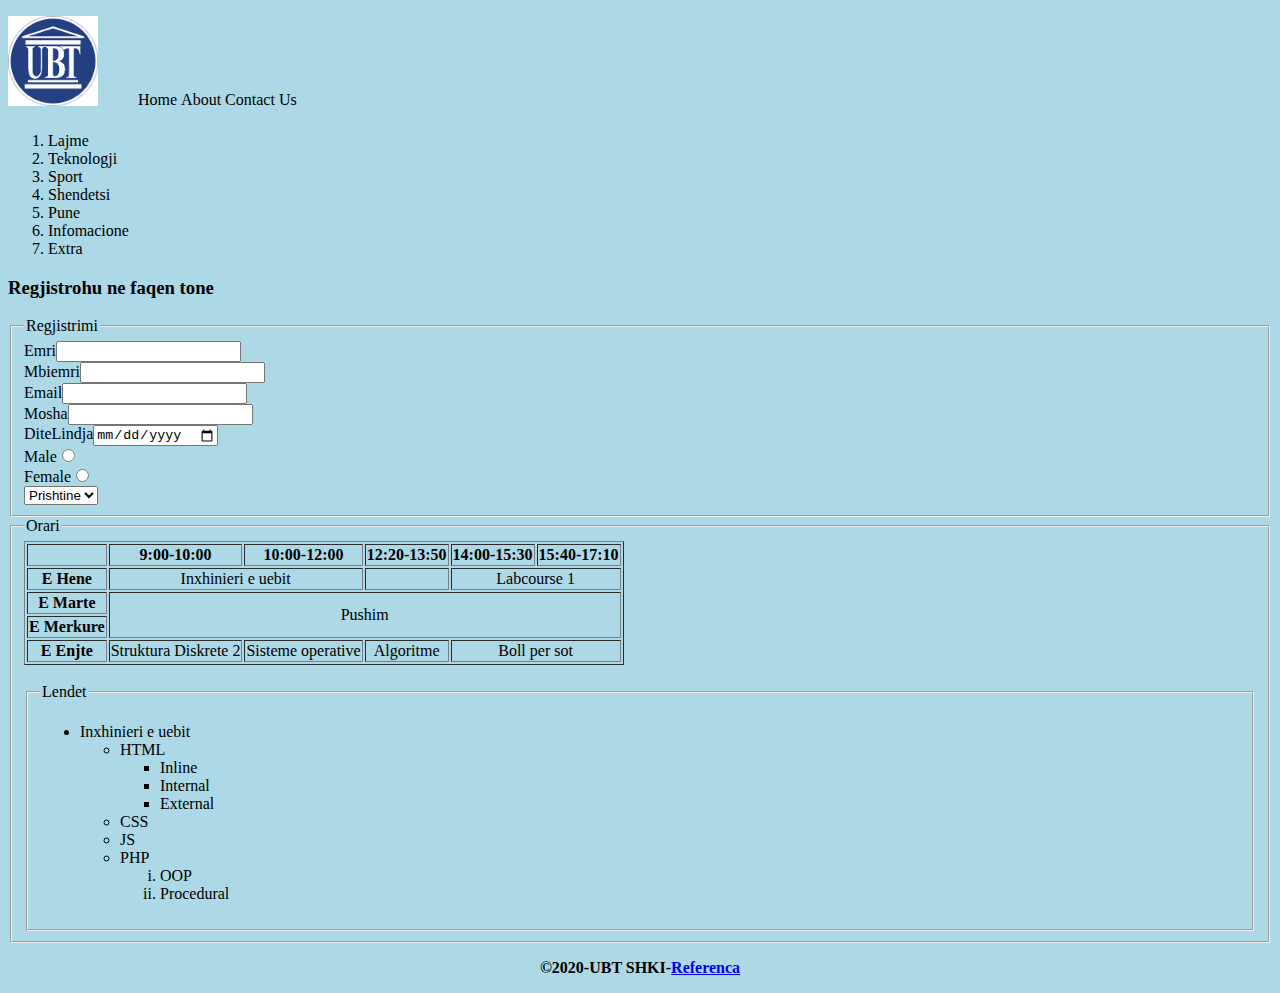
<file: detyrajava2/index.html>
<!DOCTYPE html>
<html>
<head>
	<title></title>
</head>
<body style="background-color: lightblue;">
	<div style="height: 100px;">
		<img src="UBT-LOGO.png" style="height: 90px;float: left; margin-right: 40px">
		<ul style="list-style: none;margin-left:20px;padding-top:75px">
		<li style="display: inline;">Home</li>
		<li style="display: inline;">About</li>
		<li style="display: inline;">Contact Us</li>			
		</ul>
	</div>
		<ol style="">
			<li>Lajme</li>
			<li>Teknologji</li>
			<li>Sport</li>
			<li>Shendetsi</li>
			<li>Pune</li>
			<li>Infomacione</li>
			<li>Extra</li>
		</ol>
		<h3>Regjistrohu ne faqen tone</h3>
				<fieldset>
					<legend>Regjistrimi</legend>
					<form>
					Emri<input type="text" name="name"><br>
				Mbiemri<input type="text" name="lastname"><br>
				Email<input type="email" name="email"><br>
				Mosha<input type="number" min="1" name="mosha"><br>
				DiteLindja<input type="date" name="birthdate"><br>
				Male<input type="radio" name="gjinia"><br>
				Female<input type="radio" name="gjinia"><br>
				<select>
					<option value="Prishtine">Prishtine</option>
					<option value="Vushtrri">Vushtrri</option>
					<option value="Ferizaj">Ferizaj</option>
				</select>
			</form>
				</fieldset>
				<fieldset>
					<legend>Orari</legend>
					<table border="1px"> 
						<tr>
							<th></th>
							<th>9:00-10:00</th>
							<th>10:00-12:00</th>
							<th>12:20-13:50</th>
							<th>14:00-15:30</th>
							<th>15:40-17:10</th>
						</tr>
						<tr>
							<th>E Hene</th>
							<td colspan="2" style="text-align:center;">Inxhinieri e uebit</td>
							<td></td>
							<td colspan="2" style="text-align: center">Labcourse 1</td>
						</tr>
						<tr>
							<th>E Marte</th>
							<td rowspan="2" colspan="5" style="text-align: center">Pushim</td>
						</tr>
						<tr>
							<th>E Merkure</th>
						</tr>
						<tr>
							<th>E Enjte</th>
							<td>Struktura Diskrete 2</td>
							<td>Sisteme operative</td>
							<td style="text-align:center;">Algoritme</td>
							<td colspan="2" style="text-align:center;">Boll per sot</td>
						</tr>
					</table>
					<br>
					<fieldset>
						<legend>Lendet</legend>
						<ul>
							<li>Inxhinieri e uebit</li>
							<ul>
								<li>HTML</li>
								<ul>
									<li>Inline</li>
									<li>Internal</li>
									<li>External</li>
								</ul>
								<li>CSS</li>
								<li>JS</li>
								<li>PHP</li>
								<ol style="list-style-type: lower-roman; ">
								<li>OOP</li>
								<li>Procedural</li></ol>

							</ul>

						</ul>
					</fieldset>
				</fieldset>
				<div style="text-align: center;">
					<p style=" font-weight: bold">&copy2020-UBT SHKI-<a href="https://github.com/donatmehana/test">Referenca</a></p>
				</div>
</body>
</html>
</file>
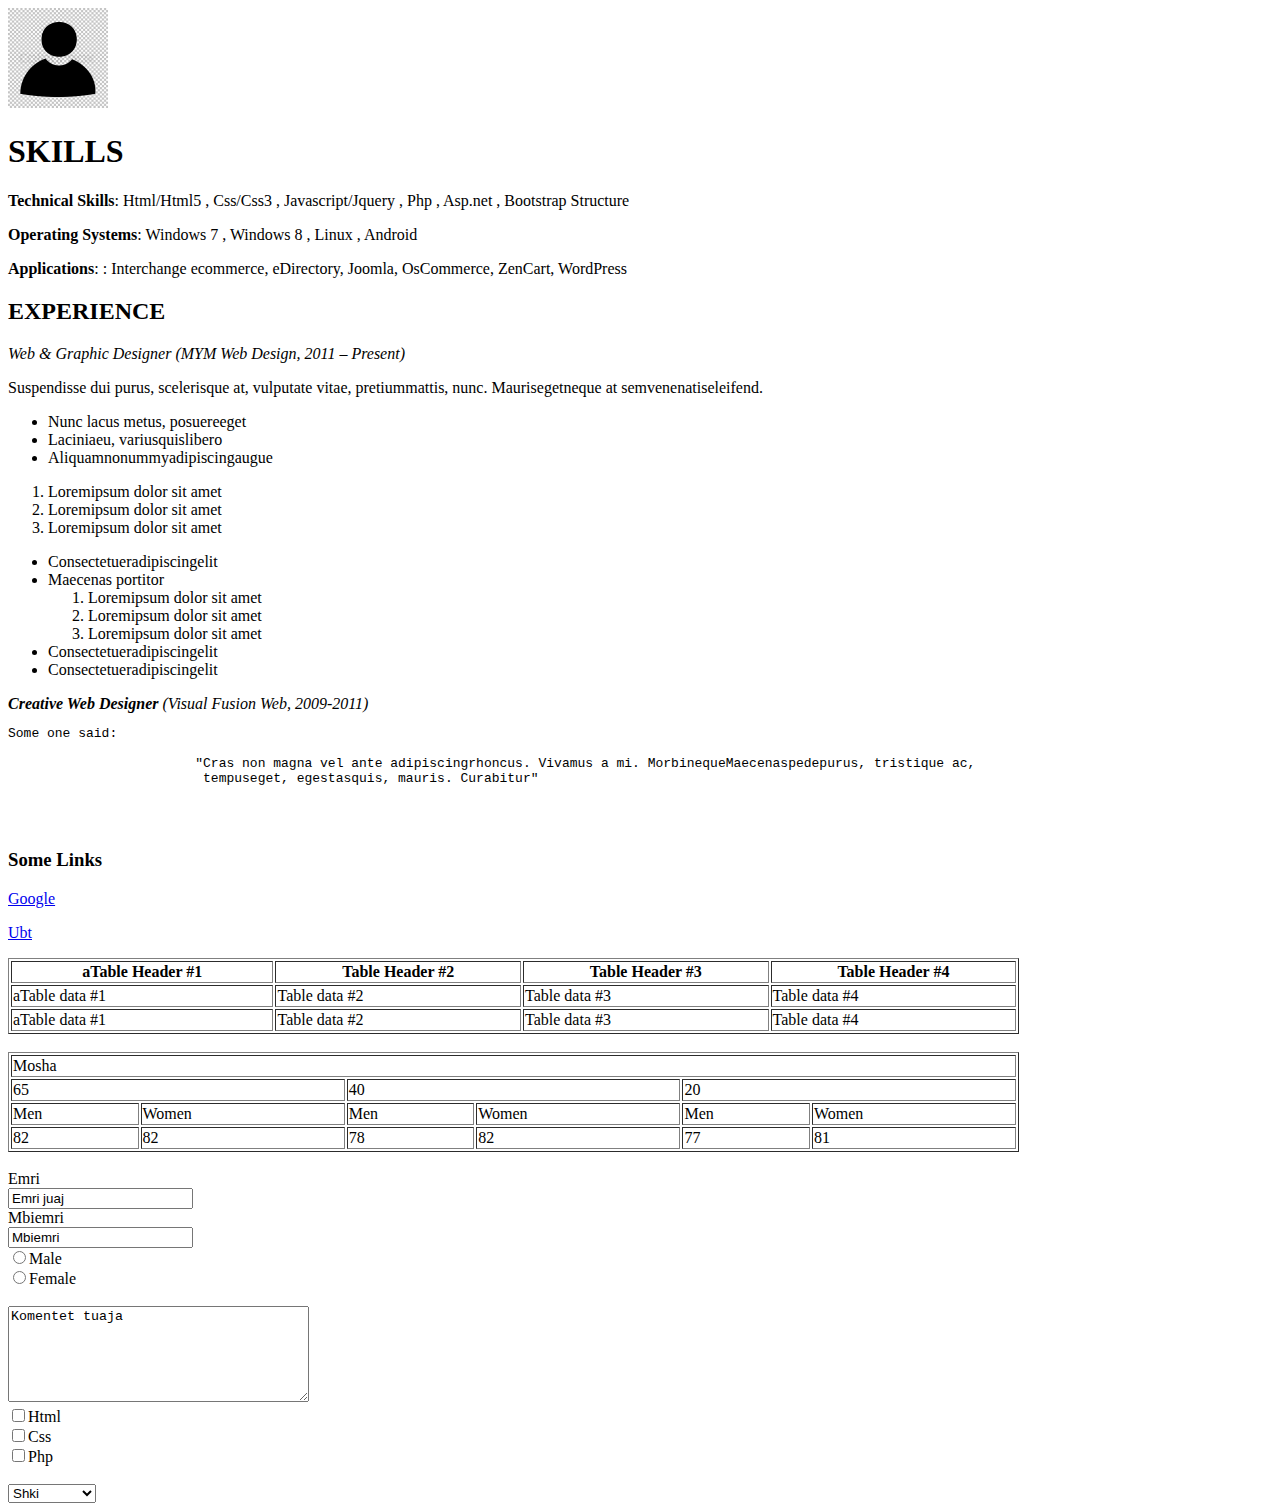
<file: personalCV.html>
<!DOCTYPE html>
<html>
<head>
	<title>CV</title>
</head>
<body>
	<img src="user1.jpg" alt="useri" width="100px" height="100">
	<h1>SKILLS</h1>
	<p><strong>Technical Skills</strong>: Html/Html5 , Css/Css3 , Javascript/Jquery , Php , Asp.net , Bootstrap Structure</p>
	<p><strong>Operating Systems</strong>: Windows 7 , Windows 8 , Linux , Android </p>
	<p><strong>Applications</strong>: : Interchange ecommerce, eDirectory, Joomla, OsCommerce, ZenCart, WordPress</p>
	<h2>EXPERIENCE</h2>
	<em>Web & Graphic Designer (MYM Web Design, 2011 – Present)</em>
	<p>Suspendisse dui purus, scelerisque at, vulputate vitae, pretiummattis, nunc. Maurisegetneque at semvenenatiseleifend.</p>
	<ul>
		<li>Nunc lacus metus, posuereeget</li>
		<li>Laciniaeu, variusquislibero</li>
		<li>Aliquamnonummyadipiscingaugue</li>
	</ul>
	<ol>
		<li>Loremipsum dolor sit amet</li>
		<li>Loremipsum dolor sit amet</li>
		<li>Loremipsum dolor sit amet</li>
	</ol>
	<ul>
		<li>Consectetueradipiscingelit</li>
		<li>Maecenas portitor
			<ol>
				<li>Loremipsum dolor sit amet</li>
				<li>Loremipsum dolor sit amet</li>
				<li>Loremipsum dolor sit amet</li>
			</ol>
		</li>
		<li>Consectetueradipiscingelit</li>
		<li>Consectetueradipiscingelit</li>
	</ul>

	<em><strong>Creative Web Designer</strong> (Visual Fusion Web, 2009-2011)</em>
	<pre>Some one said:

			"Cras non magna vel ante adipiscingrhoncus. Vivamus a mi. MorbinequeMaecenaspedepurus, tristique ac,
			 tempuseget, egestasquis, mauris. Curabitur"
	

	</pre>
	<h3>Some Links</h3>
	<p><a href="https://www.google.com/">Google</a></p>
	<p><a href="https://www.ubt-uni.net">Ubt</a></p>

	<table border="1" width="80%">
		<tr>
			<th>aTable Header #1</th><th>Table Header #2</th><th>Table Header #3</th><th>Table Header #4</th>
		</tr>
		<tr>
			<td>aTable data #1</td><td>Table data #2</td></td><td>Table data #3</td><td>Table data #4</td>
		</tr>
		<tr>
			<td>aTable data #1</td><td>Table data #2</td><td>Table data #3</td><td>Table data #4</td>
		</tr>
	
	</table>

  	<br>
	<table border="1" width="80%">
		<tr><td colspan="6">Mosha</td></tr>
		<tr><td colspan="2">65</td><td colspan="2">40</td><td colspan="2">20</td></tr>
		<tr><td>Men</td><td>Women</td><td>Men</td><td>Women</td><td>Men</td><td>Women</td></t>
		<tr><td>82</td><td>82</td><td>78</td><td>82</td><td>77</td><td>81</td></tr>
	</table>
	<br>
	<form action="#" method="POST">
		Emri<br/>
		<input type="text" name="emri" value="Emri juaj"><br/>
		Mbiemri<br/>
		<input type="text" name="mbiemri" value="Mbiemri"><br>
		<input type="radio" name="gender" value="M">Male<br/>
		<input type="radio" name="gender" value="F">Female<br/><br>
		<textarea cols="35" rows="6" name="komentet">Komentet tuaja</textarea><br>
		<input type="checkbox" name="teknologjia" value="Html">Html<br>
		<input type="checkbox" name="teknologjia" value="Css">Css<br>
		<input type="checkbox" name="teknologjia" value="Php">Php<br><br>
		<select name="Fakulteti">7
			<option value="Shki">Shki</option>
			<option value="Mekatronik">Mekatronik</option>
		</select>
		<br>


	</form>



</body>
</html>
</file>
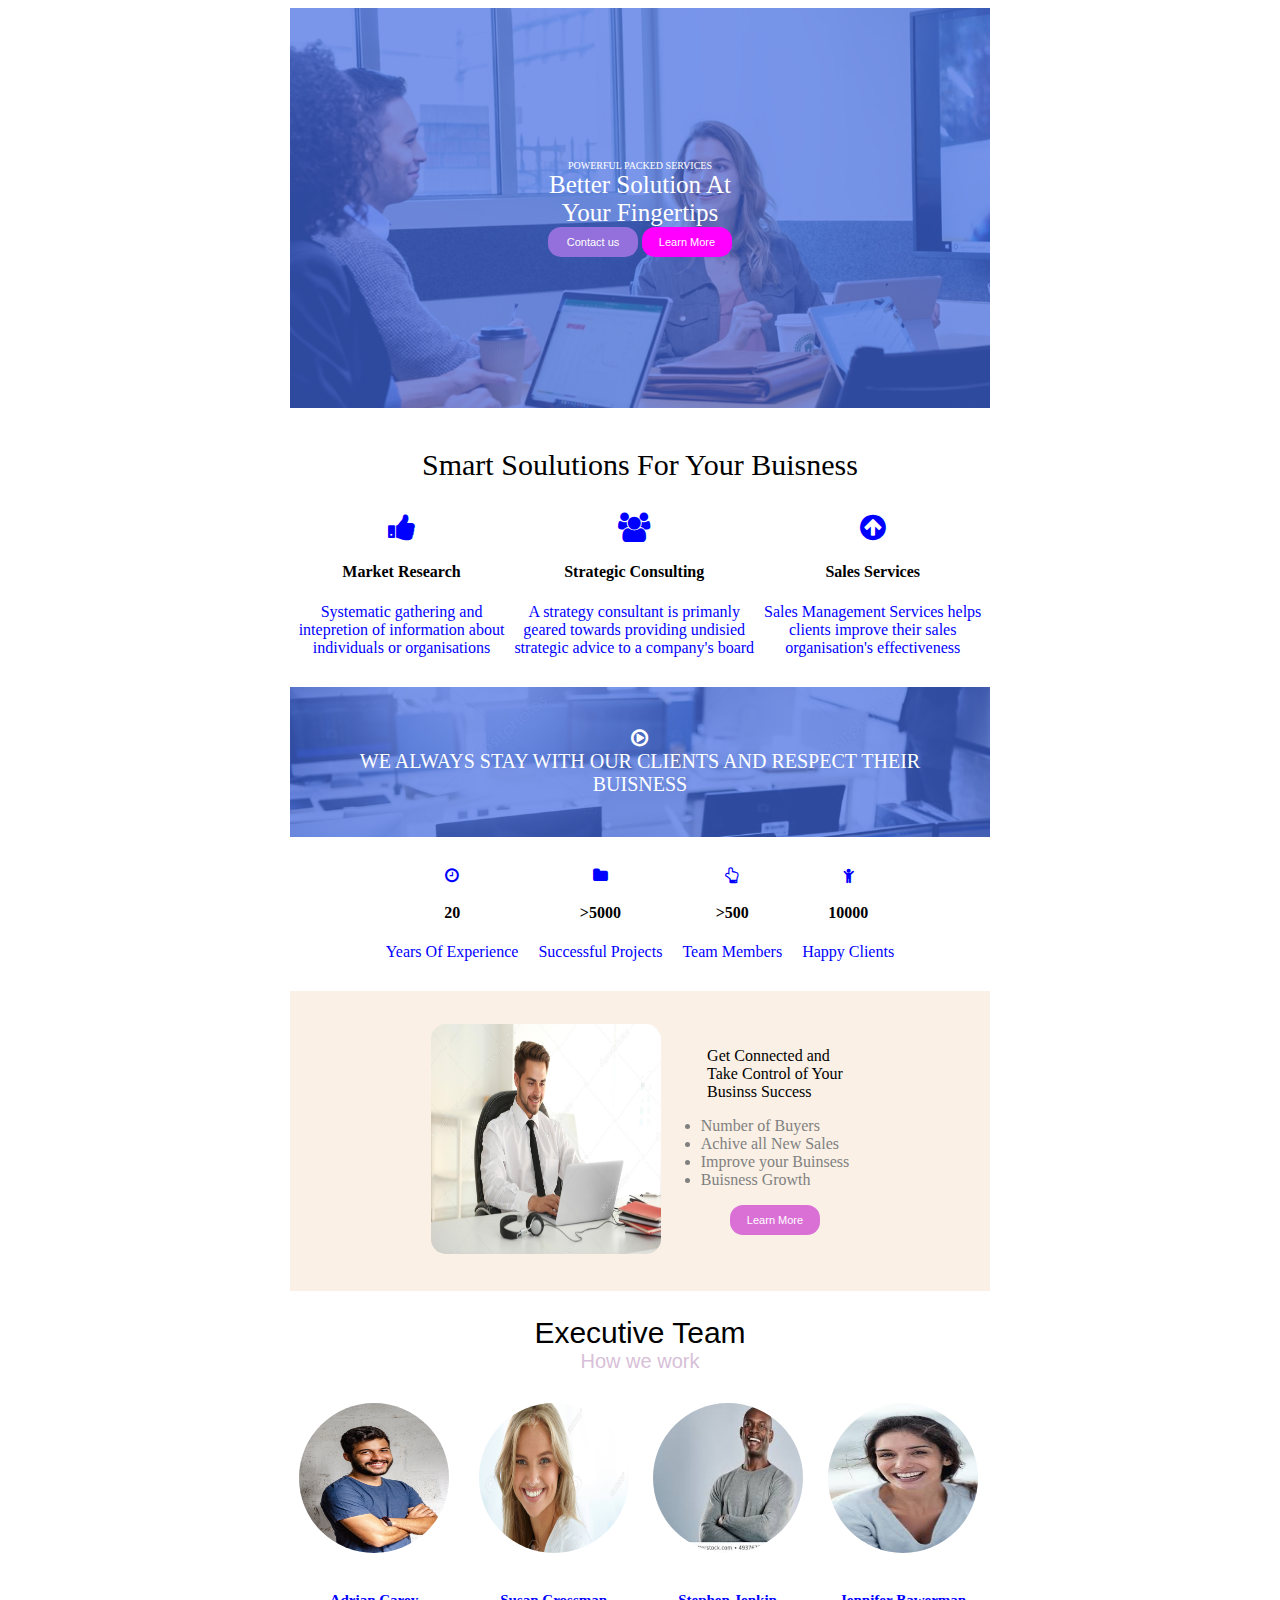
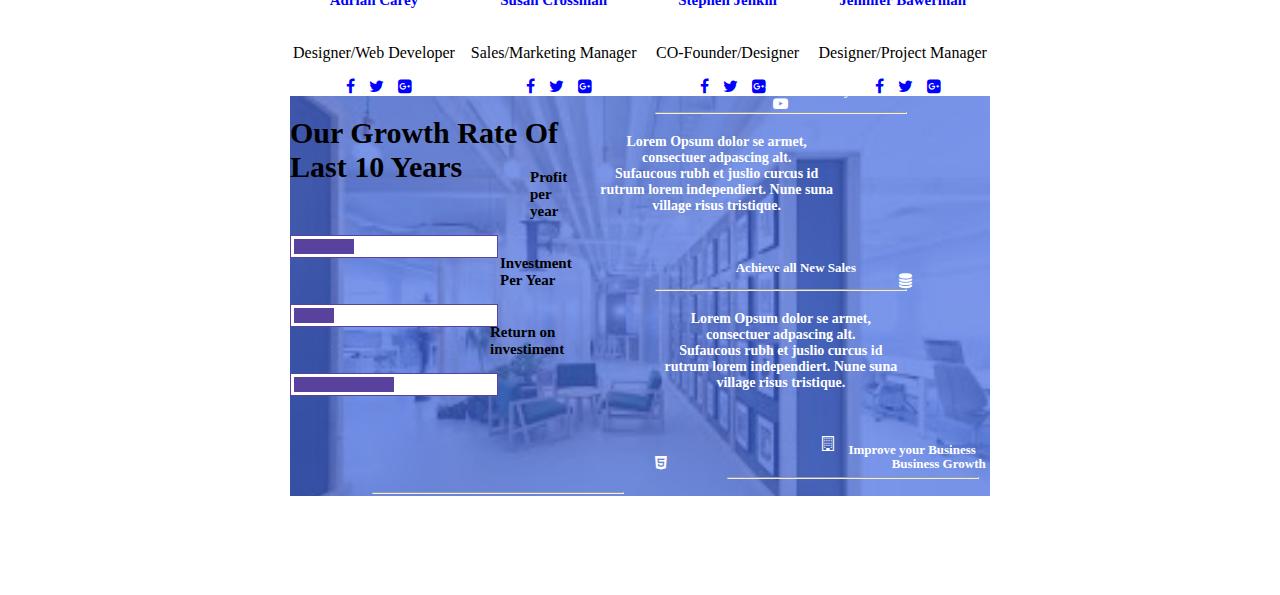
<file: java5/detyra5.html>
<!DOCTYPE html>
<html>
<head>
	<title></title>
	<link rel="stylesheet" type="text/css" href="style5.css">
	 <link rel="stylesheet" href="https://cdnjs.cloudflare.com/ajax/libs/font-awesome/4.7.0/css/font-awesome.min.css">
</head>
<body>
	<div class="Headeri">
		<div class="textHeaderi">
				<div id="text1H">POWERFUL PACKED SERVICES</div>
				<div class="text2H">Better Solution At<br></div>
				<div class="text2H">Your Fingertips</div>
				<div>
					<button class="buttoniHeader" id="button1">Contact us</button>
					<button class="buttoniHeader" id="button2">Learn More</button>
				</div>
		</div>
	</div>
	<div class="titulliP2">Smart Soulutions For Your Buisness</div>
	<div class="Main1">
		<div class="font1">
			<i class="fa fa-thumbs-up" aria-hidden="true"></i>
            <h4>Market Research</h4>
            <div>Systematic gathering and <br> intepretion of information about <br> individuals or organisations</div>
		</div>
		 <div class="font2">
            <i class="fa fa-users" aria-hidden="true"></i>
            <h4>Strategic Consulting</h4>
            <div>A strategy consultant is primanly <br> geared towards providing undisied <br> strategic advice to a company's board</div>
        </div>
        <div class="font3">
            <i class="fa fa-arrow-circle-up" aria-hidden="true"></i>
            <h4>Sales Services</h4>
            <div>Sales Management Services helps <br> clients improve their sales  <br> organisation's effectiveness</div>
        </div>
	</div>
	<div class="Main2">
		<div class="TextMain2">
			<div>
				<i class="fa fa-play-circle-o" aria-hidden="true"></i>
			</div>
			<div>WE ALWAYS STAY WITH OUR CLIENTS AND RESPECT THEIR
			</div>
			<div>BUISNESS</div>
		</div>
	</div>
	<div class="Main3">
		<div class="ikona1">
            <i class="fa fa-clock-o" aria-hidden="true"></i>
            <h4>20</h4>
            <div>Years Of Experience</div>
        </div>
        <div class="ikona2">
            <i class="fa fa-folder" aria-hidden="true"></i>
            <h4>>5000</h4>
            <div>Successful Projects</div>
        </div>
        <div class="ikona3">
            <i class="fa fa-hand-o-up" aria-hidden="true"></i>
            <h4>>500</h4>
            <div>Team Members</div>
        </div>
        <div class="ikona4">
            <i class="fa fa-child"></i>
            <h4>10000</h4>
            <div>Happy Clients</div>
        </div>
		
	</div>
<div class="Main4">
	<div><img src="officeman.jpg" style="height: 230px;width: 230px;border-radius:15px;"></div>
	<div class="TextMain4">
		<div class="TitulliM4">Get Connected and<br> Take Control of Your<br> Businss Success</div>
		<div>
			<ul class="listaM4">
				<li>Number of Buyers</li>
				<li>Achive all New Sales</li>
				<li>Improve your Buinsess</li>
				<li>Buisness Growth</li>
			</ul>
		</div>
		<div><button id="buttoniM4">Learn More</button></div>
	</div>
</div>
<div class="Main5">
	<div class="TitulliM5">
		<div>Executive Team</div>
		<div id="tekstiM5"> How we work</div>

		</div>

	<div class="PicturesM5">
		<div class="firstM5">
			<img src="first.jpg" style="height: 150px;width: 150px;border-radius: 50%;">
			<h6>Adrian Carey</h6>
			<p>Designer/Web Developer</p>
			<div class="socials">
                <i class="fa fa-facebook" aria-hidden="true"></i>
                <i class="fa fa-twitter" aria-hidden="true"></i>
                <i class="fa fa-google-plus-square" aria-hidden="true"></i>
             </div>

		</div>
		<div class="firstM5">
			<img src="second.jpg" style="height: 150px;width: 150px;border-radius: 50%;">
			<h6>Susan Crossman</h6>
			<p>Sales/Marketing Manager</p>
			<div class="socials">
                <i class="fa fa-facebook" aria-hidden="true"></i>
                <i class="fa fa-twitter" aria-hidden="true"></i>
                <i class="fa fa-google-plus-square" aria-hidden="true"></i>
             </div>

		</div>
		<div class="firstM5">
			<img src="third.jfif" style="height: 150px;width: 150px;border-radius: 50%;">
			<h6>Stephen Jenkin</h6>
			<p>CO-Founder/Designer</p>
			<div class="socials">
                <i class="fa fa-facebook" aria-hidden="true"></i>
                <i class="fa fa-twitter" aria-hidden="true"></i>
                <i class="fa fa-google-plus-square" aria-hidden="true"></i>
             </div>

		</div>
		<div class="firstM5">
			<img src="fourth.jfif" style="height: 150px;width: 150px;border-radius: 50%;">
			<h6>Jennifer Bawerman</h6>
			<p>Designer/Project Manager</p>
			<div class="socials">
                <i class="fa fa-facebook" aria-hidden="true"></i>
                <i class="fa fa-twitter" aria-hidden="true"></i>
                <i class="fa fa-google-plus-square" aria-hidden="true"></i>
             </div>

		</div>
	</div>
	
</div>
<div class="footer">
            <div class="textfooter">
                <div class="h1footer">
                <h1>Our Growth Rate Of <br> Last  10 Years</h1>
                <div class="progressbar">
                    <p style="margin-left: -375px; font-weight: bold;"></p>
                    <p style="margin-top: -35px; margin-left: 240px; font-weight: bold;">Profit per year</p>
                    <div class="progressbar1"></div> <br>
                    <p style="margin-left: -375px; font-weight: bold;"></p>
                    <p style="margin-top: -35px; margin-left: 210px; font-weight: bold;">Investment Per Year</p>
                    <div class="progressbar2"></div> <br>
                    <p style="margin-left: -375px; font-weight: bold;"></p> 
                    <p style="margin-top: -35px; margin-left: 200px; font-weight: bold;">Return on investiment</p>
                <div class="progressbar3"></div>
                </div>
            </div>
            <div class="lasticons">
            	<div class="1row">
                <div class="buyers">
                    <i class="fa fa-youtube-play"></i> 
                    <p>Number of Buyers</p>
                    <hr class="line1">
                    <p class="smallp">Lorem Opsum dolor se armet, <br> consectuer adpascing alt. <br> Sufaucous rubh et juslio curcus id <br> rutrum lorem independiert. Nune suna <br> village risus tristique.</p>

                </div>
                <div class="achieves">
                    <i class="fa fa-database" aria-hidden="true"></i>
                    <p class="paraf">Achieve all New Sales</p>
                    <hr class="line2">
                    <p class="smallp2">Lorem Opsum dolor se armet, <br> consectuer adpascing alt. <br> Sufaucous rubh et juslio curcus id <br> rutrum lorem independiert. Nune suna <br> village risus tristique.</p>

                </div>
                </div>
                <div class="2row"></div>
                <div class="improve">
                    <i class="fa fa-html5" aria-hidden="true"></i>
                    <p class="paraf2">Improve your Business</p>
                    <hr class="line3">
                    <p class="smallp3">Lorem Opsum dolor se armet, <br> consectuer adpascing alt. <br> Sufaucous rubh et juslio curcus id <br> rutrum lorem independiert. Nune suna <br> village risus tristique.</p>

                </div>
                <div class="growth">
                    <i class="fa fa-building-o" aria-hidden="true"></i>
                    <p class="paraf3">Business Growth</p>
                    <hr style="width: 250px; float: left; margin-left: -200px;" class="line4">
                    <p class="smallp4">Lorem Opsum dolor se armet, <br> consectuer adpascing alt. <br> Sufaucous rubh et juslio curcus id <br> rutrum lorem independiert. Nune suna <br> village risus tristique.</p>

                </div>
            </div>

</div>
</div>
</body>
</html>
</file>
<file: java5/style5.css>
body{
	display: flex;
	flex-direction: column;
	align-items: center;
}
.Headeri{
	display: flex;
	background-image: url("office.jfif");
	background-size: cover;
	height: 400px;
	width: 700px;
	justify-content: center;
	box-shadow: inset 0 0 0 2000px rgba(65,105,225,0.7);
}
.textHeaderi{
	display: flex;
	flex-direction: column;
	align-items: center;
	justify-content:center;
}
#text1H{
	font-size: 10px;
	color: white;
}
.text2H{
	font-size: 25px;
	color: white;

}
.buttoniHeader{
	flex-direction: row;
	justify-content: space-between;
	height: 30px;
	width: 90px;
	color:white;
	border-radius: 13px;
	border:0;
}
#button1{
	font-size: 11px;
	background-color: mediumpurple;
}
#button2{
	font-size: 11px;
	background-color:magenta;
}
.titulliP2{
	font-style: bold;
	font-size: 30px;
	padding-top: 40px;
	display: flex;
	flex-direction: column;
	align-items: center;
}
.Main1{
	padding-top: 30px;
	padding-bottom: 30px;
	display: flex;
	flex-direction: row;
	align-items:center;
	justify-content: space-between;
}
.font1{
	text-align:center;
	padding-right: 5px;
	padding-left: 5px;
	display: flex;
	flex-direction: column;
	align-items: center;
	color: blue;
}
.font2{
	text-align:center;
	padding-right: 5px;
	padding-left: 5px;
	display: flex;
	flex-direction: column;
	align-items: center;
	color: blue;
}
.font3{
	text-align:center;
	padding-right: 5px;
	padding-left: 5px;
	display: flex;
	flex-direction: column;
	align-items: center;
	color: blue;
}
.font1 h4{
	color:black;
}
.font2 h4{
	color:black;
}
.font3 h4{
	color:black;
}
.font1 i{
	font-size: 30px;
}
.font2 i{
	font-size: 30px;
}
.font3 i{
	font-size: 30px;
}
.Main2{
	display: flex;
	flex-direction: column;
	align-items: center;
	justify-content: center;
	background-image: url("office2.jpg");
	background-size: cover;
	width: 700px;
	height: 150px;
	box-shadow: inset 0 0 0 2000px rgba(65,105,225,0.7);
}
.TextMain2{
	display: flex;
	flex-direction: column;
	align-items: center;
	color: white;
	font-size: 20px;
	font-family: Verdana;
}
.Main3{
	padding-top: 30px;
	padding-bottom: 30px;
	display: flex;
	flex-direction: row;
	align-items: center;
	justify-content: center;
}
.ikona1{
	padding-right: 10px;
	padding-left: 10px;
	display: flex;
	flex-direction: column;
	align-items:center;
	justify-content: center;
	text-align:center;
	color: blue;
}
.ikona2{
	padding-right: 10px;
	padding-left: 10px;
	display: flex;
	flex-direction: column;
	align-items:center;
	text-align:center;
	color: blue;
}
.ikona3{
	padding-right: 10px;
	padding-left: 10px;
	display: flex;
	flex-direction: column;
	align-items:center;
	text-align:center;
	color: blue;
}
.ikona4{
	padding-right: 10px;
	padding-left: 10px;
	display: flex;
	flex-direction: column;
	align-items:center;
	text-align:center;
	color: blue;
}
.ikona1 h4{
	color: black;
}
.ikona2 h4{
	color: black;
}
.ikona3 h4{
	color: black;
}
.ikona4 h4{
	color: black;
}
.Main4{
	height: 300px;
	width: 700px;
	background-color:linen;
	display: flex;
	align-items: center;
	justify-content:center;
}
.TextMain4{
	padding-left: 40px;
	display: flex;
	flex-direction: column;
	align-items: center;
	justify-content:center;
}
.TitulliM4{
	display: flex;
	flex-direction: row;
	font-family: arial black;
}
.listaM4{
	padding-left: 0px;
}
#buttoniM4{
	height: 30px;
	width: 90px;
	color:white;
	border-radius: 13px;
	border:0px;
	font-size: 11px;
	background-color: orchid;
}
.listaM4{
	color: grey;
}
.Main5{
	padding-top: 25px;
	display: flex;
	flex-direction: column;
	align-items: center;

}
.TitulliM5{
	padding-bottom: 30px;
	font-size: 30px;
	font-family: arial;
	text-align: center;
}
#tekstiM5{
	font-size: 20px;
	color: 	thistle;
}
.PicturesM5{
	display: flex;
	flex-direction: row;

}
.firstM5{
	padding-left: 8px;
	padding-right: 8px;
	text-align: center;
}
.socials i {
	margin-left: 10px;
	color:blue;
}
.firstM5 h6{
	font-size: 15px;
	color: blue;
}
.footer{
	display: flex;
	background-size: cover;
	background-repeat: no-repeat;
	flex-direction: row;
	box-shadow: inset 0 0 0 2000px rgba(65,105,225,0.7);
	background-image: url("office5.jfif");

}
.textfooter{
	width: 700px;
	height: 400px;
	display: flex;
	font-size: 15px;
}
.lasticons{
	text-align: center;
	font-size: 13px;
	flex-wrap: wrap;
	flex-shrink: 1;
	
}
.progressbar1 {
    background: rgb(255, 255, 255);
    height: 15px;
    width: 200px;
    padding: 3px;
    border: 1px solid rgb(89, 65, 158);
}
.progressbar1:after {
    content: '';
    display: flex;
    background: rgb(89, 65, 158);
    width: 30%;
    height: 100%;
    
}
.progressbar2 {
    background: rgb(255, 255, 255);
    height: 15px;
    width: 200px;
    padding: 3px;
    margin-top: 10px;
    border: 1px solid rgb(89, 65, 158);
}
.progressbar2:after {
    content: '';
    display: flex;
    background: rgb(89, 65, 158);
    width: 20%;
    height: 100%;
    
}
.progressbar3 {
    background: rgb(255, 255, 255);
    height: 15px;
    width: 200px;
    padding: 3px;
    margin-top: 10px;
    border: 1px solid rgb(89, 65, 158);
}
.progressbar3:after {
    content: '';
    display: flex;
    background: rgb(89, 65, 158);
    width: 50%;
    height: 100%;
}
.buyers i {
    color: rgb(75, 50, 189);
    font-size: 15px;
    border: 2px white;
    border-radius: 50%;
    color: white;
}
.buyers p {
    margin-top: -30px;
    margin-left: 70px;
    color: white;
    font-weight: 700;
}
.buyers .line1 {
    width: 250px;
}
.buyers .smallp {
    max-width: 300px;
    margin-top: 20px;
    text-align: center;
    margin-left: -5px;
    font-size: 14px;
}
.achieves i{
    color: white;
    font-size: 15px;
    margin-left: 250px;
    margin-top: 45px;

}
.achieves .paraf {
    color: white;
    font-weight: 700;
    text-align: center;
    width: 100%;
    margin-left: 15px;
    margin-top: -30px;
}
.achieves .line2 {
    width: 250px;
   
} 
.achieves .smallp2 {
    width: 100%;
    color: white;
    font-weight: 700;
    font-size: 14px;
    text-align: center;
    margin-top: 20px;

}
.improve i {
    color: white;
    font-size: 15px;
    margin-top: 50px;
    margin-left: -240px;
}
.improve .paraf2 {
    
    max-width: 50%;
    color: white;
    font-weight: 700;
    text-align: right;
    margin-left: 195px;
    margin-top: -30px;
}
.improve .line3 {
    float: left;
    width: 250px;
    margin-left: 155px;
}
.improve .smallp3 {
    font-size: 14px;
    font-weight: 700;
    color: white;
    max-width: 250px;
    float: left;
    margin-top: 30px;
    margin-left: -250px;
    text-align: center;
    
}
.growth i {
    margin-left: 250px;
    font-size: 15px;
    color: white;
    float: left;
    margin-top: -50px;
}
.growth .paraf3 {
    float: left;
    color: white;
    font-weight: 700;
    text-align: center;
    margin-top: -30px;
    margin-left: 320px;

}
.growth .line3 {
    float: left;
}
.growth .smallp4 {
    float: left;
    text-align: center;
    margin-left: 34%;
    color: white;
    font-size: 14px;
    font-weight: 700;
}
.improve{
	align-self: flex-end;
}

.row1{
	display: flex;
}
.row2{
	display: flex;
}
</file>
